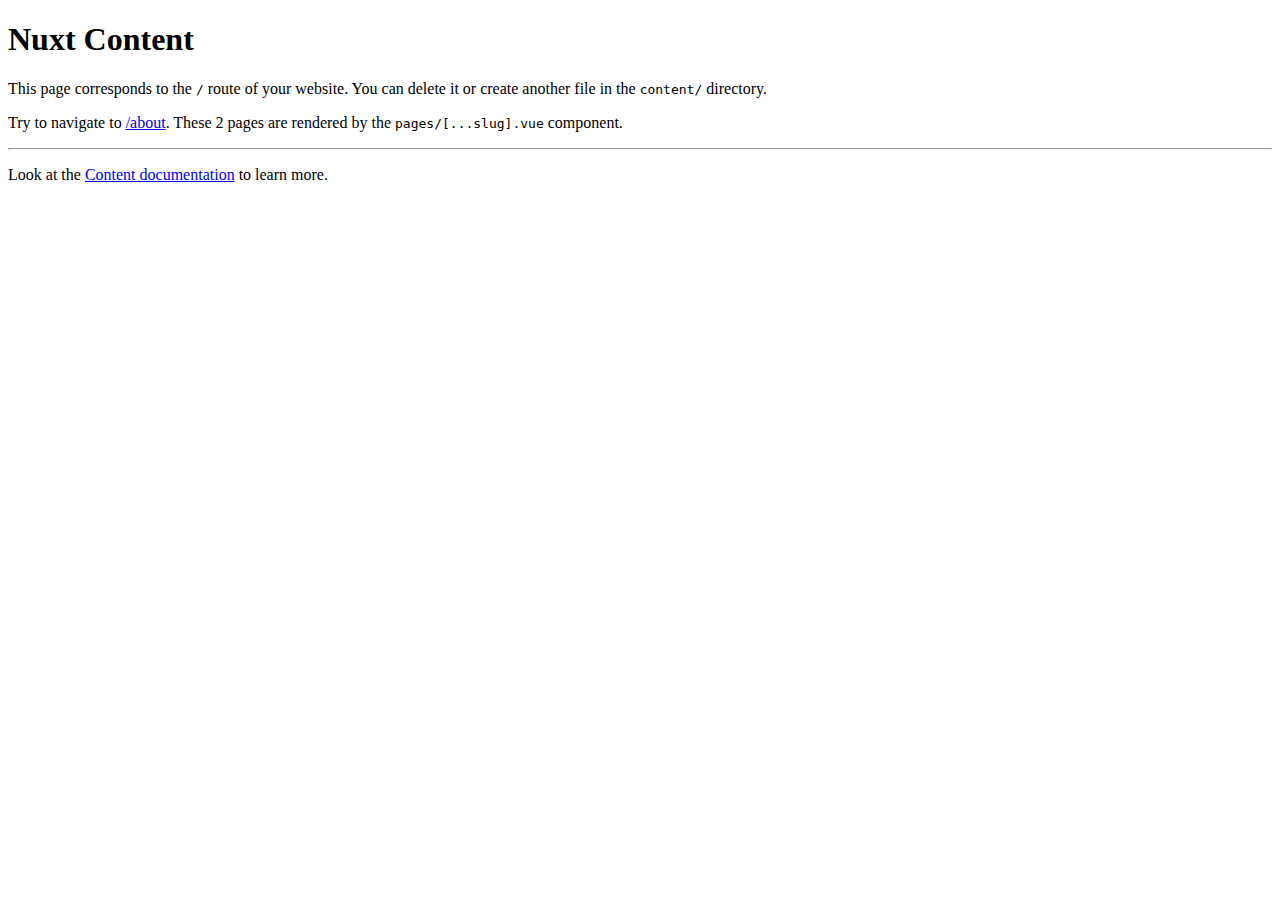
<file: index.html>
<!DOCTYPE html><html  data-capo=""><head><meta charset="utf-8">
<meta name="viewport" content="width=device-width, initial-scale=1">
<title>Nuxt Content</title>
<link rel="preload" as="fetch" crossorigin="anonymous" href="/_payload.json?860277a3-ff96-4fb9-9935-08c240c56ce7">
<link rel="modulepreload" as="script" crossorigin href="/_nuxt/E_FUP4hZ.js">
<link rel="modulepreload" as="script" crossorigin href="/_nuxt/BHnFv0yi.js">
<link rel="modulepreload" as="script" crossorigin href="/_nuxt/DEuexqey.js">
<link rel="modulepreload" as="script" crossorigin href="/_nuxt/CAwTYeKr.js">
<link rel="modulepreload" as="script" crossorigin href="/_nuxt/D0z4FdYp.js">
<link rel="modulepreload" as="script" crossorigin href="/_nuxt/C-v3KzvZ.js">
<link rel="modulepreload" as="script" crossorigin href="/_nuxt/CxYJgpPD.js">
<link rel="modulepreload" as="script" crossorigin href="/_nuxt/DrnQnPCU.js">
<link rel="modulepreload" as="script" crossorigin href="/_nuxt/D53PGXTf.js">
<link rel="modulepreload" as="script" crossorigin href="/_nuxt/2Dj73KgU.js">
<link rel="modulepreload" as="script" crossorigin href="/_nuxt/DNPSntbK.js">
<link rel="modulepreload" as="script" crossorigin href="/_nuxt/DMmXyNap.js">
<link rel="modulepreload" as="script" crossorigin href="/_nuxt/C-IE4vSv.js">
<link rel="modulepreload" as="script" crossorigin href="/_nuxt/BmdHq86p.js">
<link rel="modulepreload" as="script" crossorigin href="/_nuxt/jLchkCbp.js">
<link rel="modulepreload" as="script" crossorigin href="/_nuxt/svajIVx1.js">
<link rel="modulepreload" as="script" crossorigin href="/_nuxt/CjjYwUi0.js">
<link rel="modulepreload" as="script" crossorigin href="/_nuxt/D6rcmjNz.js">
<link rel="modulepreload" as="script" crossorigin href="/_nuxt/iwbGqFNc.js">
<link rel="prefetch" as="style" crossorigin href="/_nuxt/useStudio.C4aLm9SG.css">
<link rel="prefetch" as="script" crossorigin href="/_nuxt/-U5yrwAw.js">
<link rel="prefetch" as="script" crossorigin href="/_nuxt/BMKv3b_c.js">
<link rel="prefetch" as="script" crossorigin href="/_nuxt/B9k6lhYI.js">
<meta property="og:title" content="Nuxt Content">
<meta name="description" content="This page corresponds to the / route of your website. You can delete it or create another file in the content/ directory.">
<meta property="og:description" content="This page corresponds to the / route of your website. You can delete it or create another file in the content/ directory.">
<script type="module" src="/_nuxt/E_FUP4hZ.js" crossorigin></script>
<link rel="preload" as="fetch" fetchpriority="low" crossorigin="anonymous" href="/_nuxt/builds/meta/860277a3-ff96-4fb9-9935-08c240c56ce7.json"></head><body><div id="__nuxt"><div><main><!--[--><div><h1 id="nuxt-content"><!--[-->Nuxt Content<!--]--></h1><p><!--[-->This page corresponds to the <code class=""><!--[-->/<!--]--></code> route of your website. You can delete it or create another file in the <code class=""><!--[-->content/<!--]--></code> directory.<!--]--></p><p><!--[-->Try to navigate to <a href="/about" class=""><!--[-->/about<!--]--></a>. These 2 pages are rendered by the <code class=""><!--[-->pages/[...slug].vue<!--]--></code> component.<!--]--></p><hr><p><!--[-->Look at the <a href="https://content.nuxtjs.org/" rel="nofollow"><!--[-->Content documentation<!--]--></a> to learn more.<!--]--></p></div><!--]--></main></div></div><div id="teleports"></div><script type="application/json" data-nuxt-data="nuxt-app" data-ssr="true" id="__NUXT_DATA__" data-src="/_payload.json?860277a3-ff96-4fb9-9935-08c240c56ce7">[{"state":1,"once":3,"_errors":4,"serverRendered":7,"path":8,"prerenderedAt":9},["Reactive",2],{},["Set"],["ShallowReactive",5],{"content-query-1DxZ1vYQk5":6},null,true,"/",1739295324068]</script>
<script>window.__NUXT__={};window.__NUXT__.config={public:{mdc:{components:{prose:true,map:{p:"prose-p",a:"prose-a",blockquote:"prose-blockquote","code-inline":"prose-code-inline",code:"ProseCodeInline",em:"prose-em",h1:"prose-h1",h2:"prose-h2",h3:"prose-h3",h4:"prose-h4",h5:"prose-h5",h6:"prose-h6",hr:"prose-hr",img:"prose-img",ul:"prose-ul",ol:"prose-ol",li:"prose-li",strong:"prose-strong",table:"prose-table",thead:"prose-thead",tbody:"prose-tbody",td:"prose-td",th:"prose-th",tr:"prose-tr"}},headings:{anchorLinks:{h1:false,h2:true,h3:true,h4:true,h5:false,h6:false}}},content:{locales:[],defaultLocale:"",integrity:1739295311622,experimental:{stripQueryParameters:false,advanceQuery:false,clientDB:false},respectPathCase:false,api:{baseURL:"/api/_content"},navigation:{fields:[]},tags:{p:"prose-p",a:"prose-a",blockquote:"prose-blockquote","code-inline":"prose-code-inline",code:"ProseCodeInline",em:"prose-em",h1:"prose-h1",h2:"prose-h2",h3:"prose-h3",h4:"prose-h4",h5:"prose-h5",h6:"prose-h6",hr:"prose-hr",img:"prose-img",ul:"prose-ul",ol:"prose-ol",li:"prose-li",strong:"prose-strong",table:"prose-table",thead:"prose-thead",tbody:"prose-tbody",td:"prose-td",th:"prose-th",tr:"prose-tr"},highlight:false,wsUrl:"",documentDriven:false,host:"",trailingSlash:false,search:"",contentHead:true,anchorLinks:{depth:4,exclude:[1]}},studio:{apiURL:"https://api.nuxt.studio",iframeMessagingAllowedOrigins:""}},app:{baseURL:"/",buildId:"860277a3-ff96-4fb9-9935-08c240c56ce7",buildAssetsDir:"/_nuxt/",cdnURL:""}}</script></body></html>
</file>
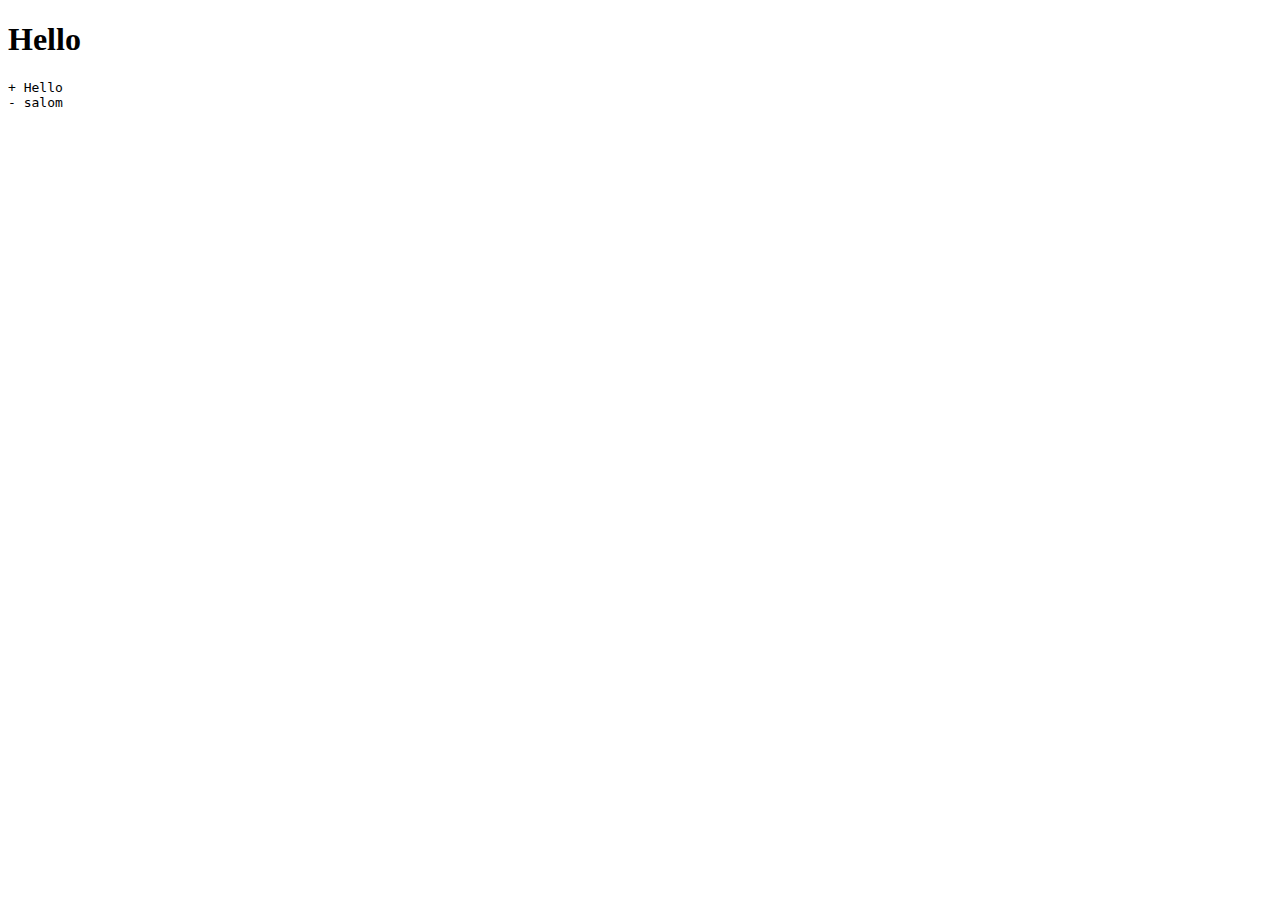
<file: about/index.html>
<!DOCTYPE html><html  data-capo=""><head><meta charset="utf-8">
<meta name="viewport" content="width=device-width, initial-scale=1">
<title>Hello</title>
<style>pre code .line{display:block;min-height:1rem}</style>
<link rel="stylesheet" href="/_nuxt/ProsePre.B_fgAJq0.css" crossorigin>
<link rel="preload" as="fetch" crossorigin="anonymous" href="/about/_payload.json?860277a3-ff96-4fb9-9935-08c240c56ce7">
<link rel="modulepreload" as="script" crossorigin href="/_nuxt/E_FUP4hZ.js">
<link rel="modulepreload" as="script" crossorigin href="/_nuxt/BHnFv0yi.js">
<link rel="modulepreload" as="script" crossorigin href="/_nuxt/DEuexqey.js">
<link rel="modulepreload" as="script" crossorigin href="/_nuxt/CAwTYeKr.js">
<link rel="modulepreload" as="script" crossorigin href="/_nuxt/D0z4FdYp.js">
<link rel="modulepreload" as="script" crossorigin href="/_nuxt/C-v3KzvZ.js">
<link rel="modulepreload" as="script" crossorigin href="/_nuxt/CxYJgpPD.js">
<link rel="modulepreload" as="script" crossorigin href="/_nuxt/DrnQnPCU.js">
<link rel="modulepreload" as="script" crossorigin href="/_nuxt/D53PGXTf.js">
<link rel="modulepreload" as="script" crossorigin href="/_nuxt/2Dj73KgU.js">
<link rel="modulepreload" as="script" crossorigin href="/_nuxt/DNPSntbK.js">
<link rel="modulepreload" as="script" crossorigin href="/_nuxt/DMmXyNap.js">
<link rel="modulepreload" as="script" crossorigin href="/_nuxt/C-IE4vSv.js">
<link rel="modulepreload" as="script" crossorigin href="/_nuxt/BmdHq86p.js">
<link rel="modulepreload" as="script" crossorigin href="/_nuxt/C1xJh27S.js">
<link rel="modulepreload" as="script" crossorigin href="/_nuxt/CxHbgm32.js">
<link rel="modulepreload" as="script" crossorigin href="/_nuxt/Cdzom5AC.js">
<link rel="prefetch" as="style" crossorigin href="/_nuxt/useStudio.C4aLm9SG.css">
<link rel="prefetch" as="script" crossorigin href="/_nuxt/-U5yrwAw.js">
<link rel="prefetch" as="script" crossorigin href="/_nuxt/BMKv3b_c.js">
<link rel="prefetch" as="script" crossorigin href="/_nuxt/D6rcmjNz.js">
<link rel="prefetch" as="script" crossorigin href="/_nuxt/B9k6lhYI.js">
<meta property="og:title" content="Hello">
<script type="module" src="/_nuxt/E_FUP4hZ.js" crossorigin></script>
<link rel="preload" as="fetch" fetchpriority="low" crossorigin="anonymous" href="/_nuxt/builds/meta/860277a3-ff96-4fb9-9935-08c240c56ce7.json"></head><body><div id="__nuxt"><div><main><!--[--><div><h1 id="hello"><!--[-->Hello<!--]--></h1><!--[--><pre class="language-diff" style=""><!--[--><code>+ Hello
- salom
</code><!--]--></pre><!--]--></div><!--]--></main></div></div><div id="teleports"></div><script type="application/json" data-nuxt-data="nuxt-app" data-ssr="true" id="__NUXT_DATA__" data-src="/about/_payload.json?860277a3-ff96-4fb9-9935-08c240c56ce7">[{"state":1,"once":3,"_errors":4,"serverRendered":7,"path":8,"prerenderedAt":9},["Reactive",2],{},["Set"],["ShallowReactive",5],{"content-query-RizbiHReX6":6},null,true,"/about",1739295324187]</script>
<script>window.__NUXT__={};window.__NUXT__.config={public:{mdc:{components:{prose:true,map:{p:"prose-p",a:"prose-a",blockquote:"prose-blockquote","code-inline":"prose-code-inline",code:"ProseCodeInline",em:"prose-em",h1:"prose-h1",h2:"prose-h2",h3:"prose-h3",h4:"prose-h4",h5:"prose-h5",h6:"prose-h6",hr:"prose-hr",img:"prose-img",ul:"prose-ul",ol:"prose-ol",li:"prose-li",strong:"prose-strong",table:"prose-table",thead:"prose-thead",tbody:"prose-tbody",td:"prose-td",th:"prose-th",tr:"prose-tr"}},headings:{anchorLinks:{h1:false,h2:true,h3:true,h4:true,h5:false,h6:false}}},content:{locales:[],defaultLocale:"",integrity:1739295311622,experimental:{stripQueryParameters:false,advanceQuery:false,clientDB:false},respectPathCase:false,api:{baseURL:"/api/_content"},navigation:{fields:[]},tags:{p:"prose-p",a:"prose-a",blockquote:"prose-blockquote","code-inline":"prose-code-inline",code:"ProseCodeInline",em:"prose-em",h1:"prose-h1",h2:"prose-h2",h3:"prose-h3",h4:"prose-h4",h5:"prose-h5",h6:"prose-h6",hr:"prose-hr",img:"prose-img",ul:"prose-ul",ol:"prose-ol",li:"prose-li",strong:"prose-strong",table:"prose-table",thead:"prose-thead",tbody:"prose-tbody",td:"prose-td",th:"prose-th",tr:"prose-tr"},highlight:false,wsUrl:"",documentDriven:false,host:"",trailingSlash:false,search:"",contentHead:true,anchorLinks:{depth:4,exclude:[1]}},studio:{apiURL:"https://api.nuxt.studio",iframeMessagingAllowedOrigins:""}},app:{baseURL:"/",buildId:"860277a3-ff96-4fb9-9935-08c240c56ce7",buildAssetsDir:"/_nuxt/",cdnURL:""}}</script></body></html>
</file>
<file: _nuxt/useStudio.C4aLm9SG.css>
body.__preview_enabled{padding-bottom:50px}#__nuxt_preview[data-v-8d4115db]{align-items:center;-webkit-backdrop-filter:blur(20px);backdrop-filter:blur(20px);background:#ffffff4d;border-top:1px solid #eee;bottom:-60px;color:#000;display:flex;font-family:Helvetica,sans-serif;font-size:16px;font-weight:500;gap:10px;height:50px;justify-content:center;left:0;position:fixed;right:0;transition:bottom .3s ease-in-out;z-index:10000}#__nuxt_preview.__preview_ready[data-v-8d4115db]{bottom:0}#__preview_background[data-v-8d4115db]{-webkit-backdrop-filter:blur(8px);backdrop-filter:blur(8px);background:#ffffff4d;height:100vh;left:0;position:fixed;top:0;width:100vw;z-index:9000}#__preview_loader[data-v-8d4115db]{align-items:center;color:#000;display:flex;flex-direction:column;font-family:system-ui,-apple-system,BlinkMacSystemFont,Segoe UI,Roboto,Oxygen,Ubuntu,Cantarell,Open Sans,Helvetica Neue,sans-serif;font-size:1.4rem;gap:8px;left:50%;position:fixed;top:50%;transform:translate(-50%,-50%);z-index:9500}#__preview_loader p[data-v-8d4115db]{margin:10px 0}.dark #__preview_background[data-v-8d4115db],.dark-mode #__preview_background[data-v-8d4115db]{background:#0000004d}.dark #__preview_loader[data-v-8d4115db],.dark-mode #__preview_loader[data-v-8d4115db]{color:#fff}.preview-loading-enter-active[data-v-8d4115db],.preview-loading-leave-active[data-v-8d4115db]{transition:opacity .4s}.preview-loading-enter[data-v-8d4115db],.preview-loading-leave-to[data-v-8d4115db]{opacity:0}#__preview_loading_icon[data-v-8d4115db]{animation:spin-8d4115db 1s linear infinite}.dark #__nuxt_preview[data-v-8d4115db],.dark-mode #__nuxt_preview[data-v-8d4115db]{background:#0000004d;border-top:1px solid #111;color:#fff}#__nuxt_preview svg[data-v-8d4115db]{color:#000;display:inline-block;height:30px;width:30px}.dark #__nuxt_preview svg[data-v-8d4115db],.dark-mode #__nuxt_preview svg[data-v-8d4115db]{color:#fff}button[data-v-8d4115db]{background:transparent;border:1px solid rgba(0,0,0,.2);border-radius:3px;box-shadow:none;color:#000c;cursor:pointer;display:inline-block;font-size:14px;font-weight:400;line-height:1rem;margin:0;padding:4px 10px;text-align:center;transition:none;width:auto}button[data-v-8d4115db]:hover{border-color:#0006;color:#000000e6}.dark button[data-v-8d4115db],.dark-mode button[data-v-8d4115db]{border-color:#fff3;color:#d3d3d3}.dark button[data-v-8d4115db]:hover,.dark-mode button[data-v-8d4115db]:hover{border-color:#fff6;color:#fff}#__nuxt_preview button[data-v-8d4115db]:focus,#__nuxt_preview button[data-v-8d4115db]:hover{background:#0000001a}#__nuxt_preview button[data-v-8d4115db]:active{background:#0003}.dark #__nuxt_preview button[data-v-8d4115db],.dark-mode #__nuxt_preview button[data-v-8d4115db]{border:1px solid hsla(0,0%,100%,.2);color:#fffc}.dark #__nuxt_preview button[data-v-8d4115db]:hover,.dark-mode #__nuxt_preview button[data-v-8d4115db]:focus{background:#ffffff1a}.dark #__nuxt_preview button[data-v-8d4115db]:active,.dark-mode #__nuxt_preview button[data-v-8d4115db]:active{background:#fff3}a[data-v-8d4115db]{font-weight:600}#__nuxt_preview.__preview_refreshing button[data-v-8d4115db],#__nuxt_preview.__preview_refreshing span[data-v-8d4115db],#__nuxt_preview.__preview_refreshing svg[data-v-8d4115db]{animation:nuxt_pulsate-8d4115db 1s ease-out;animation-iteration-count:infinite;opacity:.5}@keyframes nuxt_pulsate-8d4115db{0%{opacity:1}50%{opacity:.5}to{opacity:1}}@keyframes spin-8d4115db{0%{transform:rotate(1turn)}to{transform:rotate(0)}}
</file>
<file: _nuxt/ProsePre.B_fgAJq0.css>
pre code .line{display:block;min-height:1rem}
</file>
